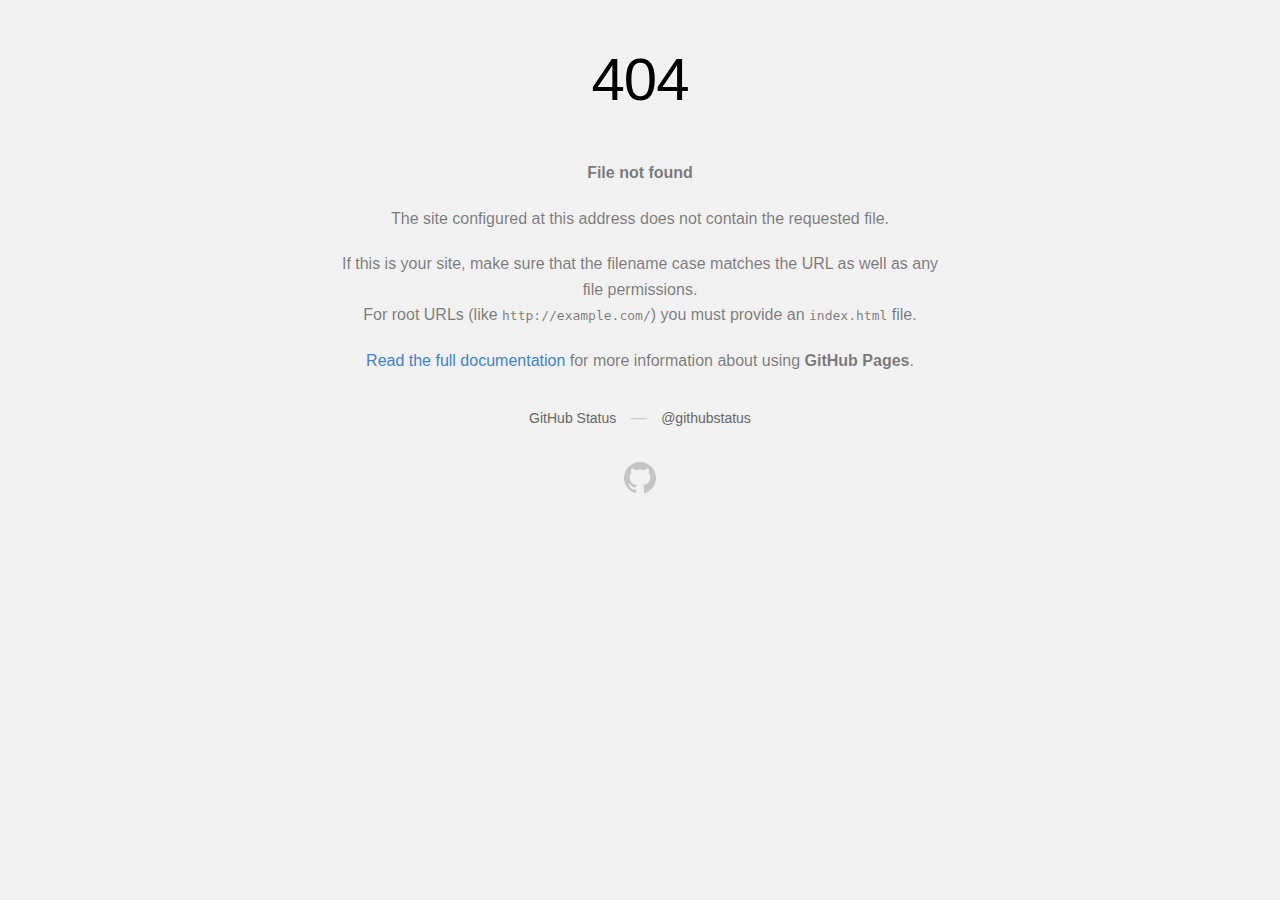
<file: images/colorbox/controls.html>
<!DOCTYPE html>
<html>
  <head>
    <meta http-equiv="Content-type" content="text/html; charset=utf-8">
    <meta http-equiv="Content-Security-Policy" content="default-src 'none'; style-src 'unsafe-inline'; img-src data:; connect-src 'self'">
    <title>Page not found &middot; GitHub Pages</title>
    <style type="text/css" media="screen">
      body {
        background-color: #f1f1f1;
        margin: 0;
        font-family: "Helvetica Neue", Helvetica, Arial, sans-serif;
      }

      .container { margin: 50px auto 40px auto; width: 600px; text-align: center; }

      a { color: #4183c4; text-decoration: none; }
      a:hover { text-decoration: underline; }

      h1 { width: 800px; position:relative; left: -100px; letter-spacing: -1px; line-height: 60px; font-size: 60px; font-weight: 100; margin: 0px 0 50px 0; text-shadow: 0 1px 0 #fff; }
      p { color: rgba(0, 0, 0, 0.5); margin: 20px 0; line-height: 1.6; }

      ul { list-style: none; margin: 25px 0; padding: 0; }
      li { display: table-cell; font-weight: bold; width: 1%; }

      .logo { display: inline-block; margin-top: 35px; }
      .logo-img-2x { display: none; }
      @media
      only screen and (-webkit-min-device-pixel-ratio: 2),
      only screen and (   min--moz-device-pixel-ratio: 2),
      only screen and (     -o-min-device-pixel-ratio: 2/1),
      only screen and (        min-device-pixel-ratio: 2),
      only screen and (                min-resolution: 192dpi),
      only screen and (                min-resolution: 2dppx) {
        .logo-img-1x { display: none; }
        .logo-img-2x { display: inline-block; }
      }

      #suggestions {
        margin-top: 35px;
        color: #ccc;
      }
      #suggestions a {
        color: #666666;
        font-weight: 200;
        font-size: 14px;
        margin: 0 10px;
      }

    </style>
  </head>
  <body>

    <div class="container">

      <h1>404</h1>
      <p><strong>File not found</strong></p>

      <p>
        The site configured at this address does not
        contain the requested file.
      </p>

      <p>
        If this is your site, make sure that the filename case matches the URL
        as well as any file permissions.<br>
        For root URLs (like <code>http://example.com/</code>) you must provide an
        <code>index.html</code> file.
      </p>

      <p>
        <a href="https://help.github.com/pages/">Read the full documentation</a>
        for more information about using <strong>GitHub Pages</strong>.
      </p>

      <div id="suggestions">
        <a href="https://githubstatus.com">GitHub Status</a> &mdash;
        <a href="https://twitter.com/githubstatus">@githubstatus</a>
      </div>

      <a href="/" class="logo logo-img-1x">
        <img width="32" height="32" title="" alt="" src="[data-uri]">
      </a>

      <a href="/" class="logo logo-img-2x">
        <img width="32" height="32" title="" alt="" src="[data-uri]">
      </a>
    </div>
  </body>
</html>
</file>
